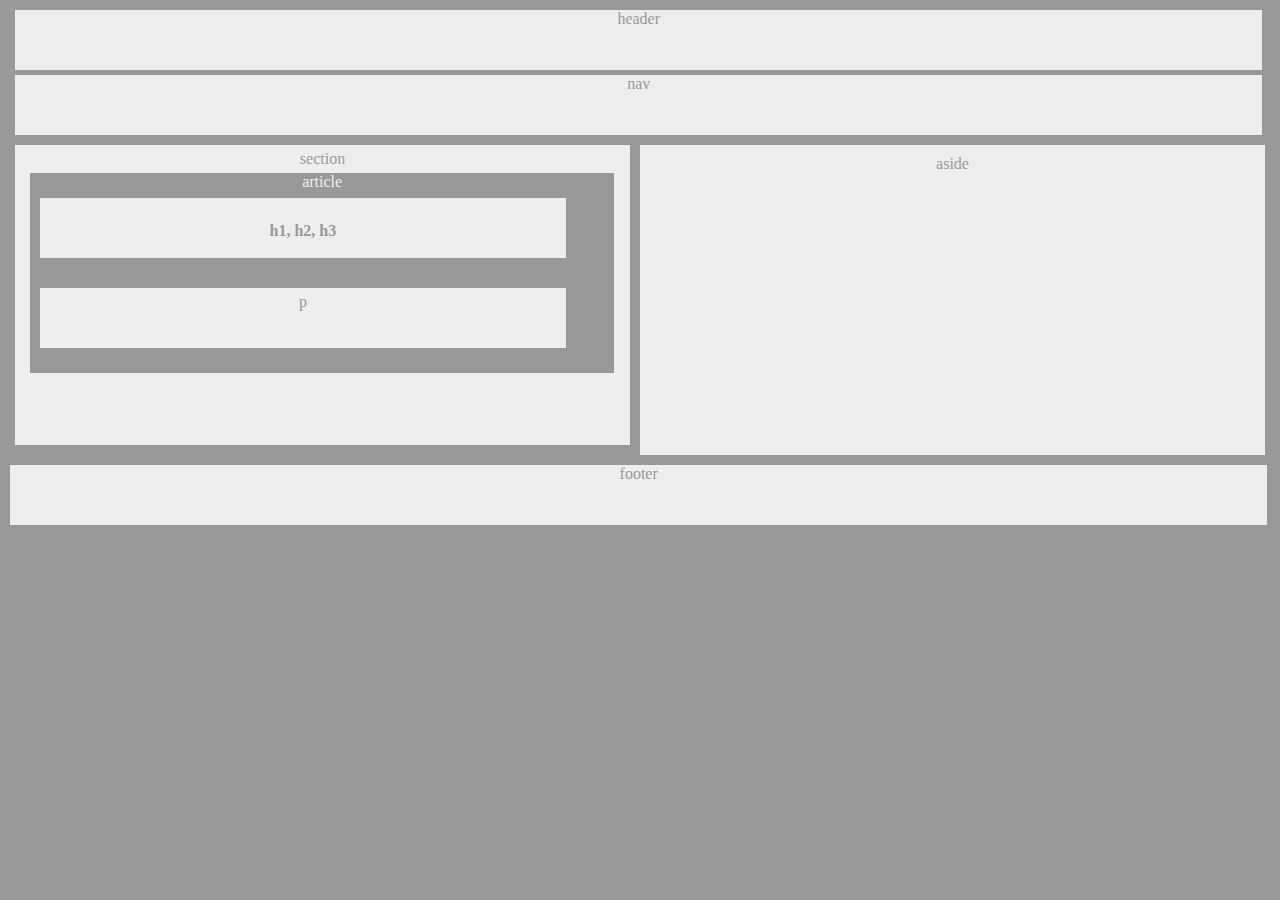
<file: index.html>
<!DOCTYPE html>
<html>
<head>
	
	<!-- Adding style sheet here -->
	<link rel="stylesheet" type="text/css" href="./reset.css">
	<link rel="stylesheet" type="text/css" href="./style.css">

	<title>Easy Homework</title>
	
</head>

<body>
	
	<!-- First Section -->
	<div class="sectionA">
		<div class="header box">
			<p>header</p>
		</div>


		<div class="gps box">
			<p>nav</p>
		</div></div>

	<!-- Second Section Left -->
		<div class="superbox">
			
		<div class="sect box">
			<p>section</p>

		<div class="article">
			<p>article</p>
		

		<div class="headeriffic box">
			<strong><p>h1, h2, h3</p></strong>
		</div>

		<br>

		<div class="para box">
			<p>p</p>
		</div>
	</div>
</div>

	<!-- Second Section Right -->

		<div class="sidebar box">
			<p>aside</p>
		</div></div>

	<!-- Third Section -->
 
		<div class="footer box">
			<p>footer</p>
	
</body>
</html>
</file>
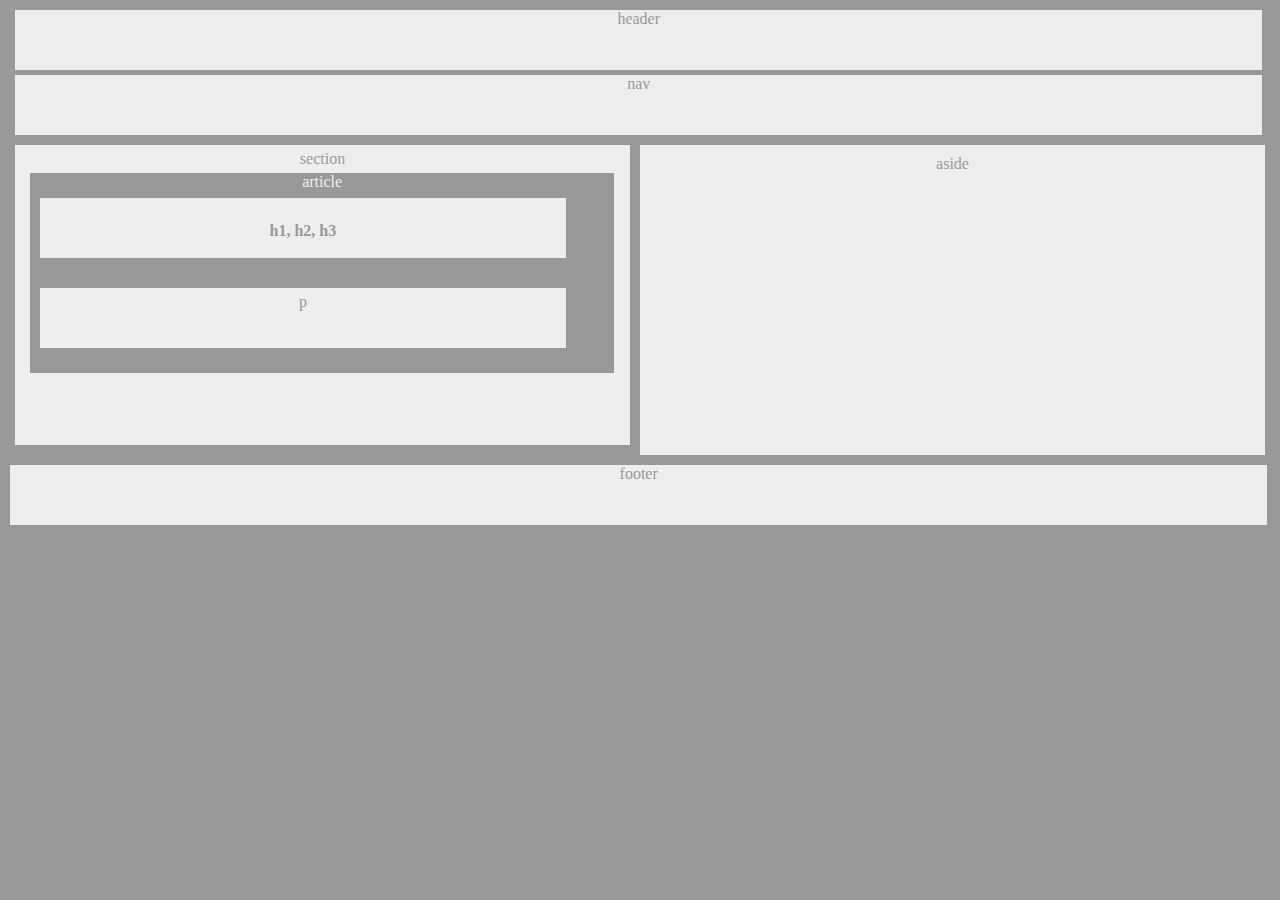
<file: index01.html>
<!DOCTYPE html>
<html>
<head>
	
	<!-- Adding style sheet here -->
	<link rel="stylesheet" type="text/css" href="./reset.css">
	<link rel="stylesheet" type="text/css" href="./style01.css">

	<title>Easy Homework</title>
	
</head>

<body>
	
	<!-- First Section -->
	<div class="sectionA">
		<div class="header box">
			<p>header</p>
		</div>


		<div class="gps box">
			<p>nav</p>
		</div></div>

	<!-- Second Section Left -->
		<div class="superbox">
			
		<div class="sect box">
			<p>section</p>

		<div class="article">
			<p>article</p>
		

		<div class="headeriffic box">
			<strong><p>h1, h2, h3</p></strong>
		</div>

		<br>

		<div class="para box">
			<p>p</p>
		</div>
	</div>
</div>

	<!-- Second Section Right -->

		<div class="sidebar box">
			<p>aside</p>
		</div></div>

	<!-- Third Section -->
 
		<div class="footer box">
			<p>footer</p>
	
</body>
</html>
</file>
<file: style.css>
* {
	margin: 5px;
	text-align: center;
}

body {
	background-color: #999
}

.box {
	width: 99%;
	height: 60px;
	background-color: #eee;
	color: #999;
}

.sectionA {
}

.superbox {
	display: flex;
}

.sidebar {
	flex: 1;
	height: 300px;
	padding: 5px;
}

.sect {
	flex: 1;
	height: 300px;
}

.article {
	position: relative;
	left: 10px;
	height: 200px;
	width: 95%;
	color: #eee;
	background-color: #999;
}

.headeriffic {
	position: absolute;
	top: 20px;
	left: 5px;
	width: 90%;
}

.para {
	position: absolute;
	bottom: 20px;
	left: 5px;
	width: 90%;
}
</file>
<file: style01.css>
* {
	margin: 5px;
	text-align: center;
}

body {
	background-color: #999
}

.box {
	width: 99%;
	height: 60px;
	background-color: #eee;
	color: #999;
}

.sectionA {
}

.superbox {
	display: flex;
}

.sidebar {
	flex: 1;
	height: 300px;
	padding: 5px;
}

.sect {
	flex: 1;
	height: 300px;
}

.article {
	position: relative;
	left: 10px;
	height: 200px;
	width: 95%;
	color: #eee;
	background-color: #999;
}

.headeriffic {
	position: absolute;
	top: 20px;
	left: 5px;
	width: 90%;
}

.para {
	position: absolute;
	bottom: 20px;
	left: 5px;
	width: 90%;
}
</file>
